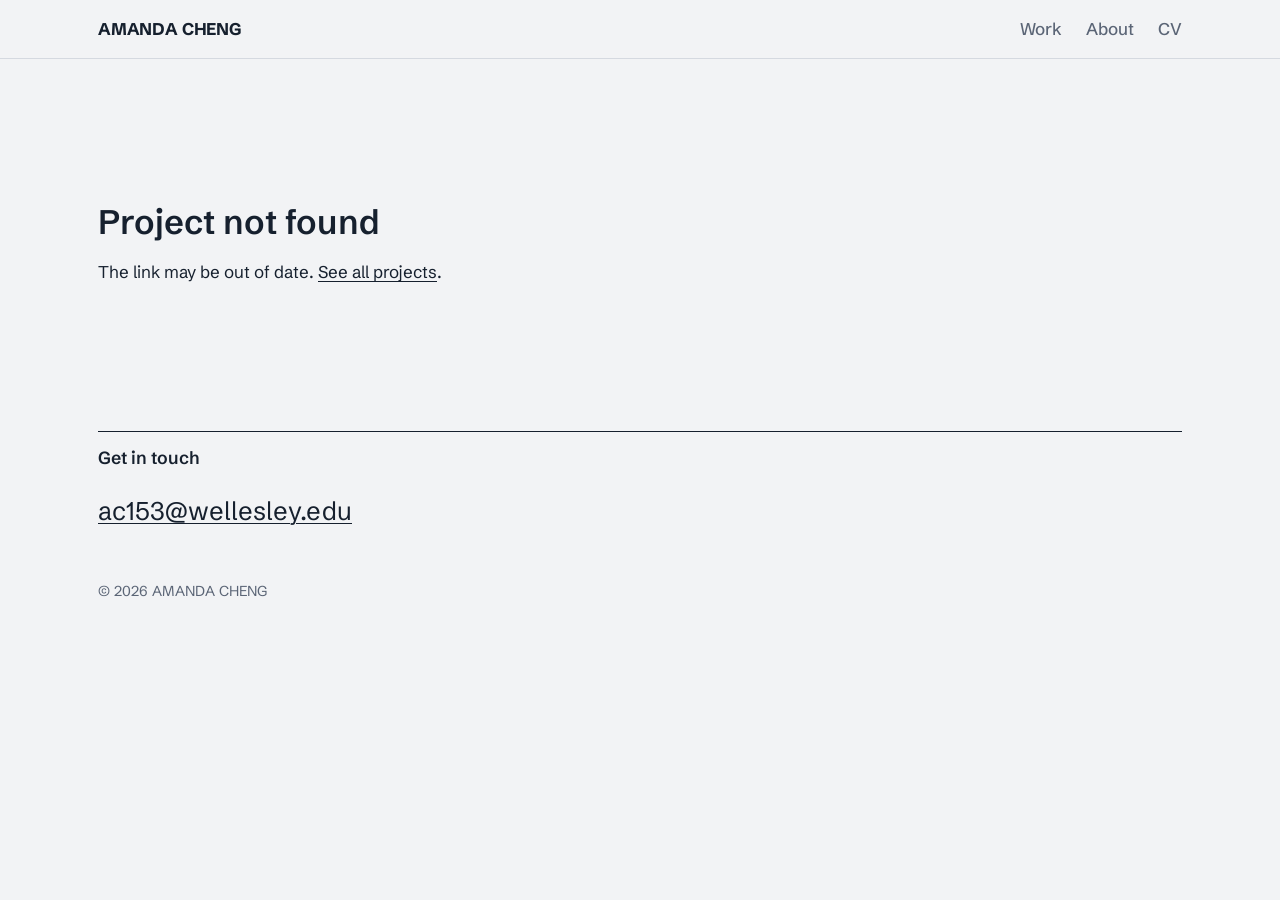
<file: project.html>
<!DOCTYPE html>
<html lang="en">
<head>
  <meta charset="utf-8">
  <meta name="viewport" content="width=device-width, initial-scale=1">
  <title>Project</title>
  <link rel="preconnect" href="https://fonts.googleapis.com">
  <link rel="preconnect" href="https://fonts.gstatic.com" crossorigin>
  <link href="https://fonts.googleapis.com/css2?family=Schibsted+Grotesk:wght@400;500;600;700&family=Newsreader:opsz,wght@6..72,400;6..72,500&display=swap" rel="stylesheet">
  <link rel="stylesheet" href="assets/css/style.css">
</head>
<body data-page="project">
  <header class="topbar">
    <a class="brand" href="index.html" data-name></a>
    <nav aria-label="Main">
      <a href="index.html#work">Work</a>
      <a href="index.html#about">About</a>
      <a href="#" data-cv target="_blank" rel="noopener">CV</a>
    </nav>
  </header>

  <main class="case" data-project></main>

  <footer class="footer">
    <h2>Get in touch</h2>
    <p class="contact" data-contact></p>
    <p class="fine">&copy; <span data-year></span> <span data-name></span></p>
  </footer>

  <script src="assets/js/projects.js"></script>
  <script src="assets/js/site.js"></script>
</body>
</html>
</file>
<file: assets/css/style.css>
/* ---------- Tokens ---------- */
:root {
  --bg: #F2F3F5;
  --surface: #FFFFFF;
  --ink: #16202E;
  --muted: #5B6576;
  --line: #D5D9E0;
  --accent: #2B45D9;
  --accent-ink: #FFFFFF;

  --sans: "Schibsted Grotesk", "Helvetica Neue", Arial, sans-serif;
  --serif: "Newsreader", Georgia, "Times New Roman", serif;

  --max: 1180px;
  --gutter: clamp(1.25rem, 4vw, 3rem);
  color-scheme: light;
}

@media (prefers-color-scheme: dark) {
  :root {
    --bg: #11151B;
    --surface: #1A2029;
    --ink: #E6E9EF;
    --muted: #9AA3B2;
    --line: #2C3440;
    --accent: #8FA2FF;
    --accent-ink: #11151B;
    color-scheme: dark;
  }
}

/* ---------- Base ---------- */
*, *::before, *::after { box-sizing: border-box; }
html { scroll-behavior: smooth; scroll-padding-top: 5rem; }
@media (prefers-reduced-motion: reduce) { html { scroll-behavior: auto; } }

body {
  margin: 0;
  background: var(--bg);
  color: var(--ink);
  font: 400 1.0625rem/1.55 var(--sans);
  -webkit-font-smoothing: antialiased;
}
img { max-width: 100%; display: block; }
a { color: inherit; text-decoration-thickness: 1px; text-underline-offset: 3px; }
a:hover { color: var(--accent); }
:focus-visible { outline: 2px solid var(--accent); outline-offset: 3px; border-radius: 2px; }
h1, h2, h3, h4 { margin: 0; font-weight: 600; line-height: 1.15; }

.skip { position: absolute; left: -999px; top: 0; background: var(--ink); color: var(--bg); padding: .5rem 1rem; z-index: 10; }
.skip:focus { left: 1rem; top: 1rem; }

.prose p { max-width: 66ch; margin: 0 0 1em; }

.btn {
  display: inline-block;
  padding: .6rem 1.1rem;
  border: 1.5px solid var(--ink);
  border-radius: 999px;
  text-decoration: none;
  font-weight: 500;
  font-size: .95rem;
}
.btn:hover { background: var(--ink); color: var(--bg); }

/* ---------- Top bar ---------- */
.topbar {
  position: sticky; top: 0; z-index: 5;
  display: flex; justify-content: space-between; align-items: center; gap: 1rem;
  padding: 1rem max(var(--gutter), calc((100% - var(--max)) / 2 + var(--gutter)));
  background: color-mix(in srgb, var(--bg) 88%, transparent);
  backdrop-filter: blur(10px);
  border-bottom: 1px solid var(--line);
}
.brand { font-weight: 700; text-decoration: none; letter-spacing: -.01em; }
.topbar nav { display: flex; gap: 1.5rem; }
.topbar nav a { text-decoration: none; color: var(--muted); font-weight: 500; }
.topbar nav a:hover { color: var(--ink); }

main { max-width: var(--max); margin: 0 auto; padding: 0 var(--gutter); }
.footer { width: calc(min(var(--max), 100%) - 2 * var(--gutter)); margin: 0 auto; }

/* ---------- Hero ---------- */
.hero { padding: clamp(4rem, 12vw, 8.5rem) 0 clamp(3rem, 8vw, 5.5rem); }
.statement {
  font-size: clamp(2.2rem, 5.6vw, 4.4rem);
  font-weight: 600;
  letter-spacing: -.025em;
  line-height: 1.04;
  max-width: 17em;
}
.intro { max-width: 60ch; margin: 2rem 0 0; color: var(--muted); font-size: 1.15rem; }

/* ---------- Work grid ---------- */
.work-section { padding-bottom: 5rem; }
.work-head {
  display: flex; flex-wrap: wrap; justify-content: space-between; align-items: end; gap: 1rem;
  border-top: 1.5px solid var(--ink);
  padding-top: 1rem; margin-bottom: 2.5rem;
}
.work-head h2 { font-size: 1.1rem; }

.filters { display: flex; flex-wrap: wrap; gap: .4rem; }
.filters button {
  font: 500 .9rem var(--sans);
  color: var(--ink);
  background: transparent;
  border: 1px solid var(--line);
  border-radius: 999px;
  padding: .4rem .9rem;
  cursor: pointer;
}
.filters button:hover { border-color: var(--ink); }
.filters button[aria-pressed="true"] { background: var(--ink); color: var(--bg); border-color: var(--ink); }

.grid {
  list-style: none; margin: 0; padding: 0;
  display: grid; grid-template-columns: repeat(2, 1fr);
  gap: 3.5rem 2.5rem;
}
.work a { display: block; text-decoration: none; color: inherit; }
.work-img { aspect-ratio: 3 / 2; overflow: hidden; background: var(--surface); border-radius: 4px; }
.work-img img { width: 100%; height: 100%; object-fit: cover; transition: transform .5s ease; }
.work a:hover .work-img img { transform: scale(1.025); }
@media (prefers-reduced-motion: reduce) { .work-img img { transition: none; } }

/* The question is the signature element of every card */
.work-question {
  font-family: var(--serif);
  font-size: clamp(1.3rem, 2.1vw, 1.6rem);
  line-height: 1.25;
  margin: 1.1rem 0 .7rem;
  max-width: 28ch;
}
.work a:hover .work-question { color: var(--accent); }
.work-meta { display: flex; justify-content: space-between; gap: 1rem; margin: 0; font-size: .95rem; }
.work-title { font-weight: 600; }
.work-meta span:last-child, .work-tags { color: var(--muted); }
.work-tags { margin: .15rem 0 0; font-size: .9rem; }

/* ---------- About ---------- */
.about { border-top: 1.5px solid var(--ink); padding: 1rem 0 5rem; }
.about > h2 { font-size: 1.1rem; margin-bottom: 2.5rem; }
.about-body { display: grid; grid-template-columns: minmax(0, 1fr) minmax(0, 2fr); gap: 3rem; align-items: start; }
.portrait { width: 100%; aspect-ratio: 4 / 5; object-fit: cover; border-radius: 4px; }
.about h3 { font-size: 1rem; margin: 2rem 0 .6rem; }
.interests { margin: 0; padding-left: 1.1rem; }
.interests li { margin-bottom: .3rem; }
.skills { display: grid; grid-template-columns: repeat(auto-fit, minmax(180px, 1fr)); gap: 1.25rem; margin: 2rem 0; }
.skills h4 { font-size: .95rem; margin-bottom: .3rem; }
.skills p { margin: 0; color: var(--muted); font-size: .95rem; }

/* ---------- Case study ---------- */
.case { padding-top: clamp(3rem, 8vw, 5rem); }
.case-head { max-width: 900px; }
.case-cats { color: var(--muted); margin: 0 0 1rem; font-size: .95rem; }
.case-head h1 { font-size: clamp(1.4rem, 2.6vw, 1.9rem); }
.case-question {
  font-family: var(--serif);
  font-size: clamp(1.9rem, 4.4vw, 3.3rem);
  line-height: 1.12;
  letter-spacing: -.01em;
  margin: .75rem 0 0;
  max-width: 22ch;
}

.case-intro {
  display: grid; grid-template-columns: minmax(0, 3fr) minmax(0, 2fr);
  gap: 1rem 3rem; margin: 3rem 0;
  border-top: 1px solid var(--line); padding-top: 1.5rem;
}
.case-summary { margin: 0; font-size: 1.2rem; max-width: 50ch; }
.facts { margin: 0; display: grid; gap: .9rem; }
.facts dt { font-size: .85rem; color: var(--muted); }
.facts dd { margin: 0; }
.case-links { grid-column: 1 / -1; display: flex; flex-wrap: wrap; gap: .6rem; margin: .5rem 0 0; }

.case-cover img, .case figure img { width: 100%; border-radius: 4px; background: var(--surface); }
.case figure { margin: 2.5rem 0; }
.case figcaption { margin-top: .6rem; color: var(--muted); font-size: .9rem; }
.video { aspect-ratio: 16 / 9; }
.video iframe { width: 100%; height: 100%; border: 0; border-radius: 4px; }

.case-section {
  display: grid; grid-template-columns: minmax(0, 1fr) minmax(0, 3fr);
  gap: 1rem 3rem; padding: 3rem 0 1rem;
  border-top: 1px solid var(--line); margin-top: 3rem;
}
.case-section h2 { font-size: 1.1rem; }
.case-section .prose, .case-section figure { grid-column: 2; }
.case-section .prose p { font-family: var(--serif); font-size: 1.2rem; line-height: 1.65; }
.case-section figure { margin: 1rem 0 2rem; }

.next { border-top: 1.5px solid var(--ink); margin: 5rem 0 0; padding: 1.5rem 0 4rem; }
.next a { text-decoration: none; display: inline-block; }
.next span { display: block; color: var(--muted); font-size: .95rem; }
.next strong { font-size: clamp(1.5rem, 3vw, 2.2rem); font-weight: 600; }

.not-found { padding: 4rem 0 8rem; }

/* ---------- Footer ---------- */
.footer { border-top: 1.5px solid var(--ink); padding-top: 1rem; padding-bottom: 3rem; }
.footer h2 { font-size: 1.1rem; }
.contact { display: flex; flex-wrap: wrap; gap: .5rem 1.75rem; font-size: clamp(1.2rem, 2.4vw, 1.6rem); margin: 1.5rem 0 3rem; }
.fine { color: var(--muted); font-size: .9rem; margin: 0; }

/* ---------- Small screens ---------- */
@media (max-width: 760px) {
  .grid { grid-template-columns: 1fr; gap: 3rem; }
  .about-body, .case-intro, .case-section { grid-template-columns: 1fr; }
  .case-section .prose, .case-section figure { grid-column: 1; }
  .portrait { max-width: 280px; }
  .topbar nav { gap: 1rem; }
}

@media print {
  .topbar, .filters, .next { display: none; }
  body { background: #fff; color: #000; }
}
</file>
